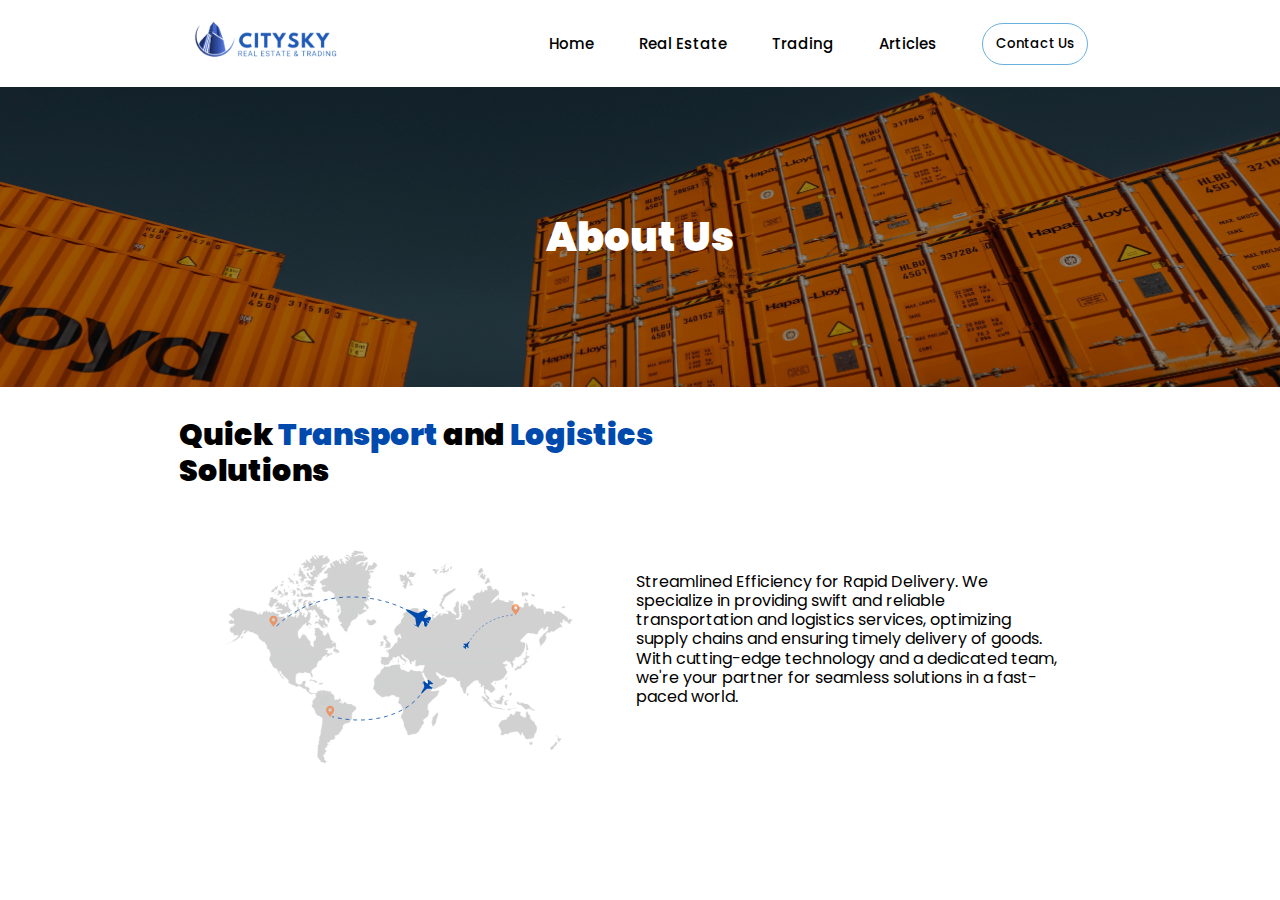
<file: aboutUs.html>
<!DOCTYPE html>
<html lang="en">
<head>
    <meta charset="UTF-8">
    <meta name="viewport" content="width=device-width, initial-scale=1.0">
    <title>About US</title>

     <!-- StyleSheet -->
     <link rel="stylesheet" href="styles/aboutUsPage.css"/>
     <link rel="stylesheet" href="styles/globalStyles.css"/>
 
 
 
     <!-- Google Fonts -->
     <link rel="preconnect" href="https://fonts.googleapis.com">
     <link rel="preconnect" href="https://fonts.gstatic.com" crossorigin>
     <link href="https://fonts.googleapis.com/css2?family=Modak&family=Poppins&display=swap" rel="stylesheet">
</head>
<body>
    

      <!-- Navbar Section -->
    <!-- Navbar Styles are in the globalStyles.css file -->

    <section id="navBar container" class="center-row">

    <nav class="navbar">
        <!-- brand logo -->
        <div class="logo">
            <img alt="Logo" src="images/logo.svg"/>
        </div>

        <!-- nav-bar links which redirects -->
        <ul class="nav-links">
            
            <!-- hamburger menu with checkbox toggle -->
            <input type="checkbox" id="checkbox_toggle">
            <label for="checkbox_toggle" class="hamburger-menu">&#9776</label>

            <!-- a tags and button -->
            <div class="menu">
                <li><a href="index.html">Home</a></li>
                <li><a href="/">Real Estate</a></li>
                <li><a href="trading.html">Trading</a></li>
                <li><a href="/">Articles</a></li>

                <button>Contact Us</button>
            </div>
        </ul>
    </nav>

</section>


    <section class="header center-row">
        <h1>About Us</h1>
    </section>

    <section class="transport">
        <div class="top center-row">
            <h2>
                Quick <span class="blue-colored">Transport</span> and <span class="blue-colored">Logistics</span> Solutions
            </h2>
        </div>
       <div class="container center-row">
        <div class="bottom center-row">
            <img src="images/about/map.svg"/>
            <p>
                Streamlined Efficiency for Rapid Delivery. We specialize in providing swift and reliable transportation and logistics services, optimizing supply chains and ensuring timely delivery of goods. With cutting-edge technology and a dedicated team, we're your partner for seamless solutions in a fast-paced world.
            </p>
        </div>
       </div>
    </section>

</body>
</html>
</file>
<file: styles/aboutUsPage.css>
*{
    margin:0px;
    font-family: 'Poppins', Arial, sans-serif;
}

html{
    scroll-behavior: smooth;
}



.header{
    background-image: url(../images/about/aboutBg1.svg);
    width: 100%;
    height: 300px;
    background-position: center;
    background-size: cover;
    color:white;
}
.header h1{
    font-size: 40px;
    font-weight: 900;
}



.transport{
    width:100%;
    padding:30px 0;
}
.transport .container{
    width:100%
}
.transport .top{
    width:70%
}
.transport .top h2{
    width:60%;
    font-size: 30px;
    font-weight: 900;
    line-height: 1.2;
}
.transport .container .bottom{
    width:70%
}
.transport .container .bottom img{
  height:300px;
}
.transport .container .bottom p,.transport .container .bottom img{
  margin:0 30px;
}



/* Mobile Sized Media Queries */

@media only screen and (max-width:768px){

}
</file>
<file: styles/globalStyles.css>
.center-row{
    display:flex;
    align-items: center;
    justify-content: center;
}
.center-col{
    display:flex;
    align-items: center;
    justify-content: center;
    flex-direction: column;
}


.center-spaceBetween{
    display:flex;
    align-items: center;
    justify-content: space-between;
    flex-direction: column;
}
.center-spaceEvenly{
    display:flex;
    align-items: center;
    justify-content: space-evenly;
    flex-direction: column;
}

.noOpacity{
    opacity:0;
}

.fullOpacity{
    opacity:1!important;
}

.poppins-font{
    font-family: 'Poppins', Arial, sans-serif;
   
}
.txt-center{
    text-align: center;
}
.blue-colored{
    color:#004AAD!important;
}



/* Navbar Styles */

/* Navbar Styles */
a{
    text-decoration: none;
   
}
.nav-links li a:link{
    animation:slideDown 0.3s ease-in;
}
 li {
    list-style: none;
}
p{
    line-height: 1.2;
}
.nav-links .menu button {
    font-family: 'Poppins', Arial, sans-serif;
    background-color:white;
}


#navBar{
    width:100%;
}
.navbar {
    display: flex;
    align-items: center;
    justify-content: space-between;
    white-space: nowrap;
    /* margin: 0 30px; */
    padding:20px 0;
    width:70%;
}

.nav-links a {
    color: #000;
    font-family: 'Poppins', Arial, sans-serif;
   
}

.nav-links a:hover {
    color: #888686;
}

.logo img{
   height:40px;
    animation:slideDown 0.3s ease-in;
}

.menu {
    display: flex;
    gap: 1em;
    font-size: 15px;
    align-items: center;
    background-color:white;
    
    animation:slideDown 0.3s ease-in;
}

.menu a {
    font-weight: 500;
    margin-left: 30px;
}

.menu button {
    font-weight: 500;
    border: 1px solid rgb(106, 177, 224);
    padding: 10px 13px;
    border-radius: 60px;
    margin-left: 30px;
    font-family: 'Poppins', Arial, sans-serif;
   
}

.menu button:hover {
    color: rgb(106, 177, 224);
    border: 1px solid #000;
    transition: 1s ace;
}

/* Hamburger menu */
input[type=checkbox] {
    display: none;

}

.hamburger-menu {
    display: none;
    font-size: 20px;
    user-select: none;
}



/* Footer Styles */

#footer{
    background-image: url(../images/footerBg.svg);
    width: 100%;
    height: 90vh;
    background-position: center;
    background-size: cover;
    display:flex;
    flex-direction: column;
    align-items: start;
    justify-content: space-between;
}
#footer .container{
    align-items: start;
    justify-content: start;
    /* padding: 0 80px; */
    width:70%;
}
#footer .about,#footer .contact{
    /* padding:20px 30px; */
    width:30%;
    align-items: start;    
}
#footer .contact{
     padding:0 30px;
}
/* #footer .emptyBg{
    background-color: grey;
    height:5px;
    width:100%;
    margin-bottom: 20px;
} */
#footer .about p{
    line-height: 1.8;
}
#footer .about h4,#footer .contact h4 , #footer .about p,#footer .contact ul{
    margin:30px 0;
}
#footer .about .icons{
    width: 100%;
    justify-content: space-between;
}
#footer .contact .parent{
    display: flex;
    flex-direction: column;
    align-items: start;
    margin:30px 0;
}
#footer .contact .parent .child{
    display: flex;
    margin:10px 0;
    align-items: center;
    justify-content: space-evenly;
}
#footer .contact .parent .child p{
    margin:0 10px;
}
#footer .copyright{
    width:100%;
    margin:30px 0;
}
#footer .hrLine {
    width:100%;
    display:flex;
    align-items: center;
    justify-content: center;
}
#footer .hrLine hr{
    width:70%;
    border:solid rgba(156, 156, 156, 0.894) 1px;
    border-radius: 10px;
}
#footer .imgContainer img{
    height:150px;
    margin:0 30px;
}
#footer .footer-body{
    width:100%
}



/* CSS Animations */
@keyframes slideLightDown{
    0%{
        transform: translateY(-50%);
    }
    100%{
        transform: translateY(0);
    }
}


/* Mobile Size Media Queries */

@media only screen and (max-width:768px){

    /* Navbar */
    .navbar {
        width:80%;
    }
    .menu {
        display: none;
        position: absolute;
        right: 0;
        text-align: center;
        padding: 10px 0;
        left: 0;
        z-index: 9999;
    }

    .menu li, 
    .menu button{
        margin-top: 10px;
    }

    input[type=checkbox]:checked ~ .menu {
        display: block;
    }
    input[type=checkbox]:checked ~ .hamburger-menu{
        border:solid black 2px;
        border-radius:4px;
        background-color:#c4c1c16a;
        transition:padding 0.1s linear;
    }

     .menu{
        /* animation:none; */
        animation:slideLightDown 0.3s ease-in;
    }
    .hamburger-menu {
        display: block;
        margin-bottom: 3px;
        padding:3px 8px;
    animation:slideDown 0.3s ease-in;
    }

    /* Footer */

    #footer .imgContainer img{
        height:70px;
        margin:30px;
    }
    #footer .about p{
        line-height: 1.5;
    }
    #footer .contact .parent .child p{
        margin:0 5px;
    }
    #footer .container{
        align-items: baseline;
        /* justify-content: center; */
        padding: 10px;
        width:80%;
    }
    #footer .about,#footer .contact{
        padding:0px;
        width:40%;
        /* align-items: start;     */
    }

    #footer .hrLine hr{
        width:80%
    }
}
</file>
